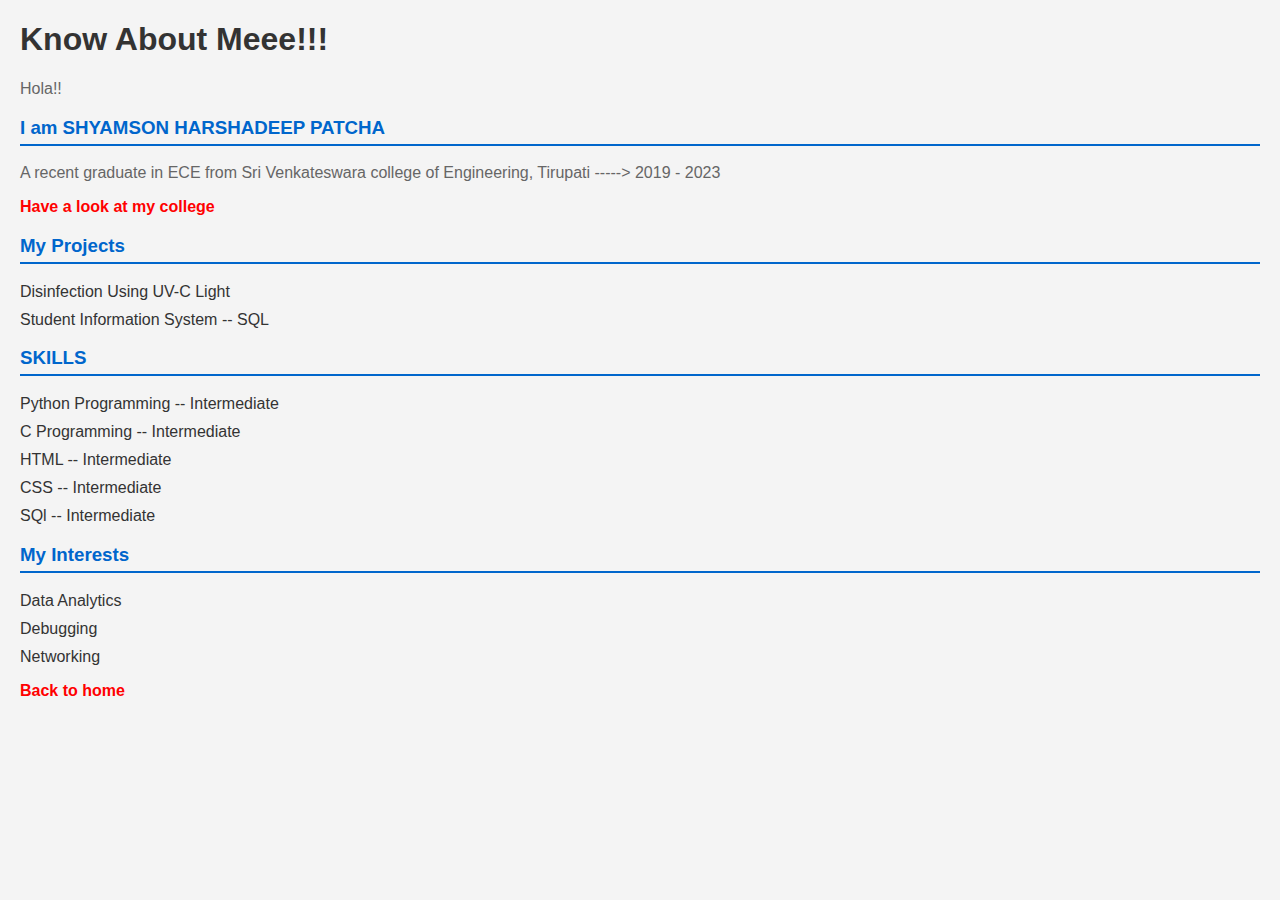
<file: about.html>
<!DOCTYPE html>
<html lang="en">
<head>
    <meta charset="UTF-8">
    <meta name="viewport" content="width=device-width, initial-scale=1.0">
    <title>About ME!!</title>
    <link rel="stylesheet" href="about.css">

</head>
<body>
    <h1>Know About Meee!!!</h1>
    <p>Hola!!</p>
    <h3>I am SHYAMSON HARSHADEEP PATCHA</h3>
    <p>A recent graduate in ECE from Sri Venkateswara college of Engineering, Tirupati  -----> 2019 - 2023</p>
    <a href="https://svce.edu.in/">Have a look at my college</a>

    <h3>My Projects</h3>
    <ol>
        <li>Disinfection Using UV-C Light</li>
        <li>Student Information System -- SQL</li>
    </ol>

    <h3>SKILLS</h3>
    <ul>
        <li>Python Programming -- Intermediate</li>
        <li>C Programming -- Intermediate</li>
        <li>HTML -- Intermediate</li>
        <li>CSS -- Intermediate</li>
        <li>SQl -- Intermediate</li>
    </ul>

    <h3>My Interests</h3>
    <ol>
        <li>Data Analytics</li>
        <li>Debugging</li>
        <li>Networking</li>
    </ol>

    <div id = back></div>

    <a href="./index.html">Back to home</a>
        

    
    
</body>
</html>
</file>
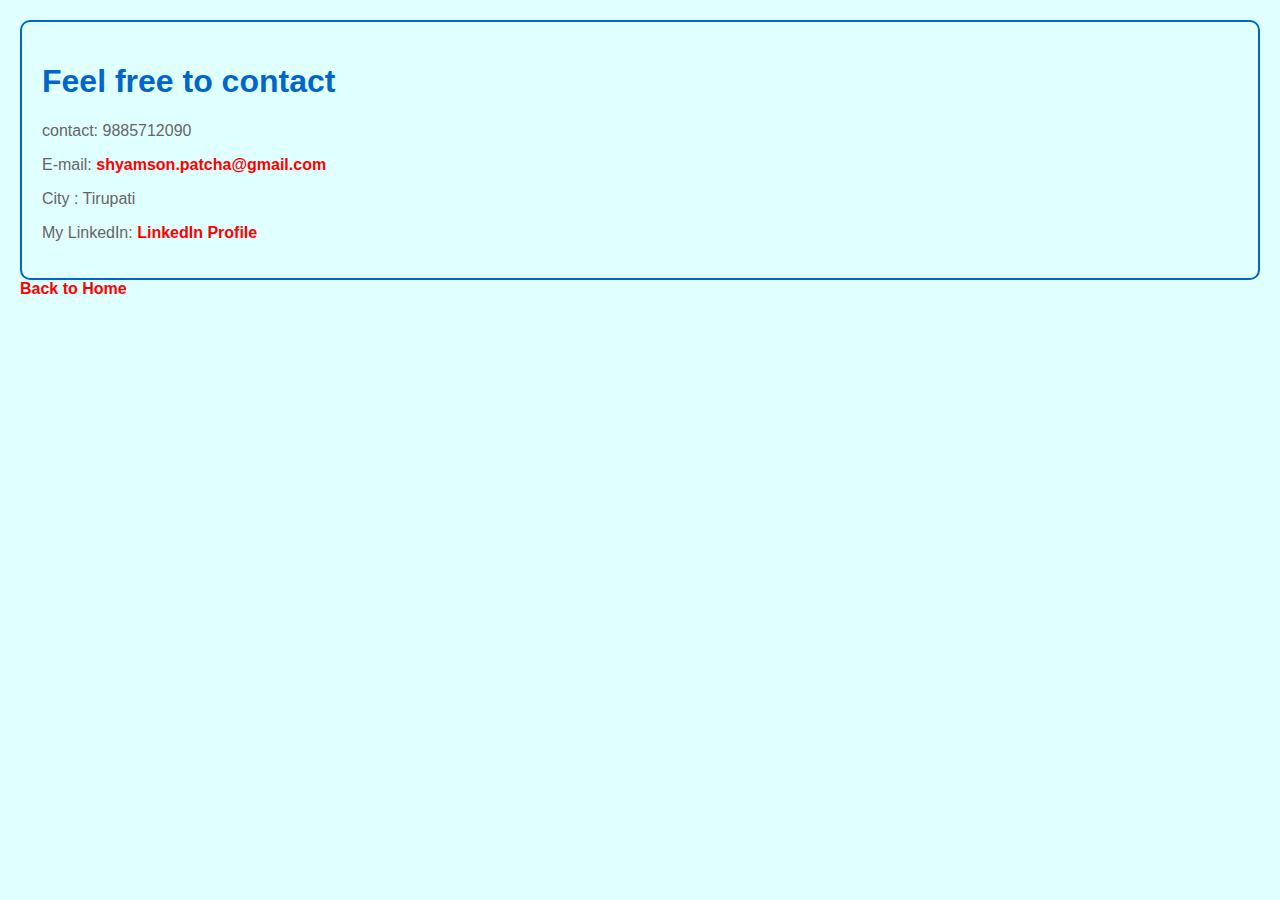
<file: contact.html>
<!DOCTYPE html>
<html lang="en">
<head>
    <meta charset="UTF-8">
    <meta name="viewport" content="width=device-width, initial-scale=1.0">
    <title>Contact Me</title>
    <link rel="stylesheet" href="contact.css">
</head>
<body>
    <div class = "contact-container">
    <h1>Feel free to contact</h1>
    <p>contact: 9885712090</p>
    <p>E-mail: <a href="mailto:shyamson.patcha@gmail.com">shyamson.patcha@gmail.com</a></p>
    <p>City : Tirupati</p>
    <p>My LinkedIn: <a href="https://www.linkedin.com/in/shyamson-harshadeep-patcha-402385196">LinkedIn Profile</a></p>
    </div>

    <div class = "Back">
    <a href="./index.html">Back to Home</a>
    </div>
    
</body>
</html>
</file>
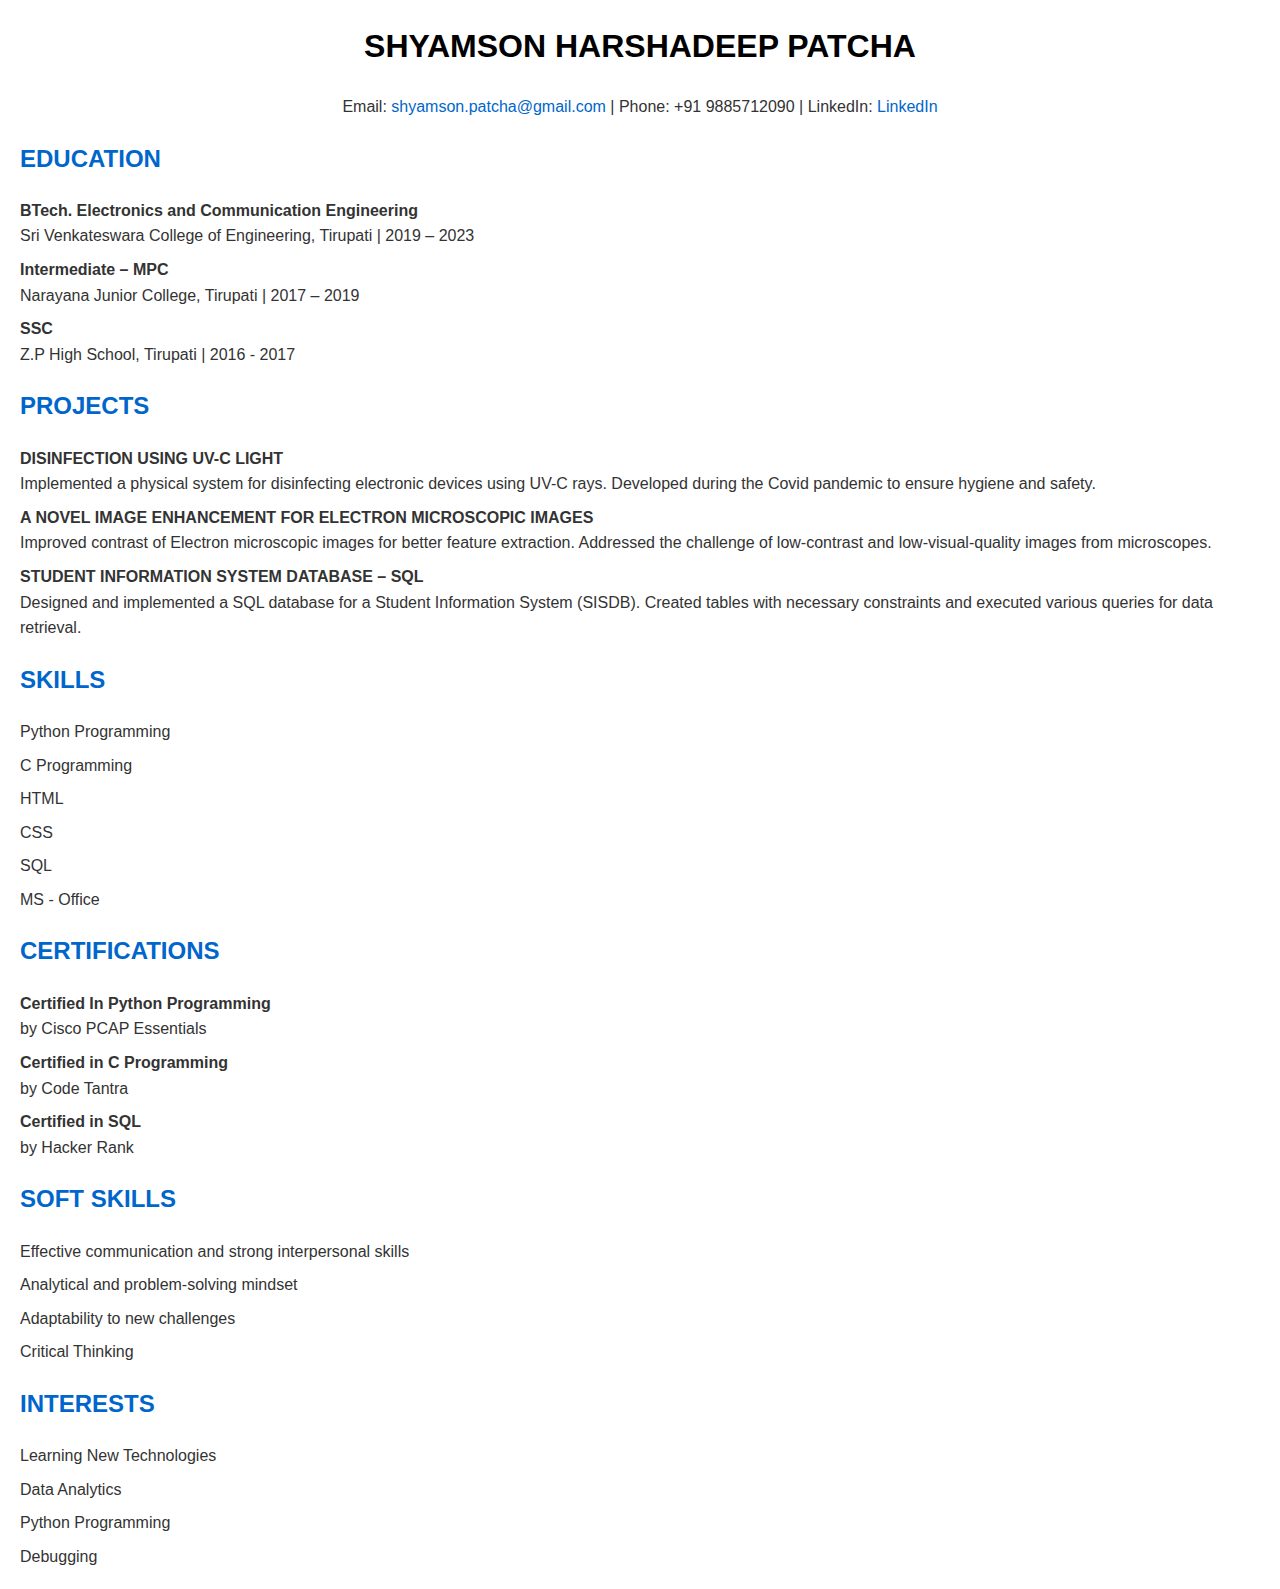
<file: resume.html>
<!DOCTYPE html>
<html lang="en">
<head>
    <meta charset="UTF-8">
    <meta name="viewport" content="width=device-width, initial-scale=1.0">
    <title>Resume</title>
    <link rel="stylesheet" href="resume.css">

</head>
<body>
    <h1>SHYAMSON HARSHADEEP PATCHA</h1>
    <p>Email: <a href="mailto:shyamson.patcha@gmail.com">shyamson.patcha@gmail.com</a> | Phone: +91 9885712090 | LinkedIn: <a href="https://www.linkedin.com/in/shyamson-harshadeep-patcha-402385196">LinkedIn</a></p>

    <h2>EDUCATION</h2>
    <ul>
        <li><strong>BTech. Electronics and Communication Engineering</strong><br>
            Sri Venkateswara College of Engineering, Tirupati | 2019 – 2023</li>

        <li><strong>Intermediate – MPC</strong><br>
            Narayana Junior College, Tirupati | 2017 – 2019</li>

        <li><strong>SSC</strong><br>
            Z.P High School, Tirupati | 2016 - 2017</li>
    </ul>

    <h2>PROJECTS</h2>
    <ul>
        <li><strong>DISINFECTION USING UV-C LIGHT</strong><br>
            Implemented a physical system for disinfecting electronic devices using UV-C rays. Developed during the Covid pandemic to ensure hygiene and safety.</li>

        <li><strong>A NOVEL IMAGE ENHANCEMENT FOR ELECTRON MICROSCOPIC IMAGES</strong><br>
            Improved contrast of Electron microscopic images for better feature extraction. Addressed the challenge of low-contrast and low-visual-quality images from microscopes.</li>

        <li><strong>STUDENT INFORMATION SYSTEM DATABASE – SQL</strong><br>
            Designed and implemented a SQL database for a Student Information System (SISDB). Created tables with necessary constraints and executed various queries for data retrieval.</li>
    </ul>

    <h2>SKILLS</h2>
    <ul>
        <li>Python Programming</li>
        <li>C Programming</li>
        <li>HTML</li>
        <li>CSS</li>
        <li>SQL</li>
        <li>MS - Office</li>
    </ul>

    <h2>CERTIFICATIONS</h2>
    <ul>
        <li><strong>Certified In Python Programming</strong><br>
            by Cisco PCAP Essentials</li>

        <li><strong>Certified in C Programming</strong><br>
            by Code Tantra</li>

        <li><strong>Certified in SQL</strong><br>
            by Hacker Rank</li>
    </ul>

    <h2>SOFT SKILLS</h2>
    <ul>
        <li>Effective communication and strong interpersonal skills</li>
        <li>Analytical and problem-solving mindset</li>
        <li>Adaptability to new challenges</li>
        <li>Critical Thinking</li>
    </ul>

    <h2>INTERESTS</h2>
    <ul>
        <li>Learning New Technologies</li>
        <li>Data Analytics</li>
        <li>Python Programming</li>
        <li>Debugging</li>
    </ul>
</body>
</html>
</file>
<file: about.css>
body {
    font-family: 'Arial', sans-serif;
    background-color: #f4f4f4;
    color: #333;
    margin: 20px;
}

h2, h3 {
    color: #0066cc;
    background-color: #f4f4f4; /* Background color for the shade */
    padding-bottom: 5px; /* Adjust the padding as needed */
    border-bottom: 2px solid #0066cc; /* Added border-bottom for headings */
}

p {
    color: #666;
}

a {
    color: red;
    text-decoration: none;
    font-weight: bold;
    animation: blink 2s infinite;
}
@keyframes blink {
    50% {
        opacity: 0;
    }
}


a:hover {
    text-decoration: underline;
    animation: none;
}


ol, ul {
    list-style-type: none;
    margin-left: 0;
    padding-left: 0;
}

li {
    margin-bottom: 10px;
}
</file>
<file: contact.css>
body {
    font-family: 'Arial', sans-serif;
    background-color: lightcyan;
    color: #333;
    margin: 20px;
}

h1 {
    color: #0066cc;
}

/* Container style for contact details */
.contact-container {
    border: 2px solid #0066cc;
    padding: 20px;
    border-radius: 10px;
    margin-top: 20px;
}

.back {
    text-emphasis-color: black;
    border : 2px solid blue;
    padding : 20px;
    border-radius: 10px;
    margin-top: 20px;
}

p {
    color: #666;
}

a {
    color: red;
    text-decoration: none;
    font-weight: bold;
}

a:hover {
    text-decoration: underline;
}
</file>
<file: resume.css>
body {
    font-family: 'Arial', sans-serif;
    line-height: 1.6;
    margin: 20px;
    color: #333;
}
h1{
    text-align: center;
    color: black;
}

h2 {
    color: #0066cc;
}

ul {
    list-style: none;
    padding: 0;
}

li {
    margin-bottom: 8px;
}

a {
    color: #0066cc;
    text-decoration: none;
}

a:hover {
    text-decoration: underline;
}
p{
    text-align: center;
}
</file>
